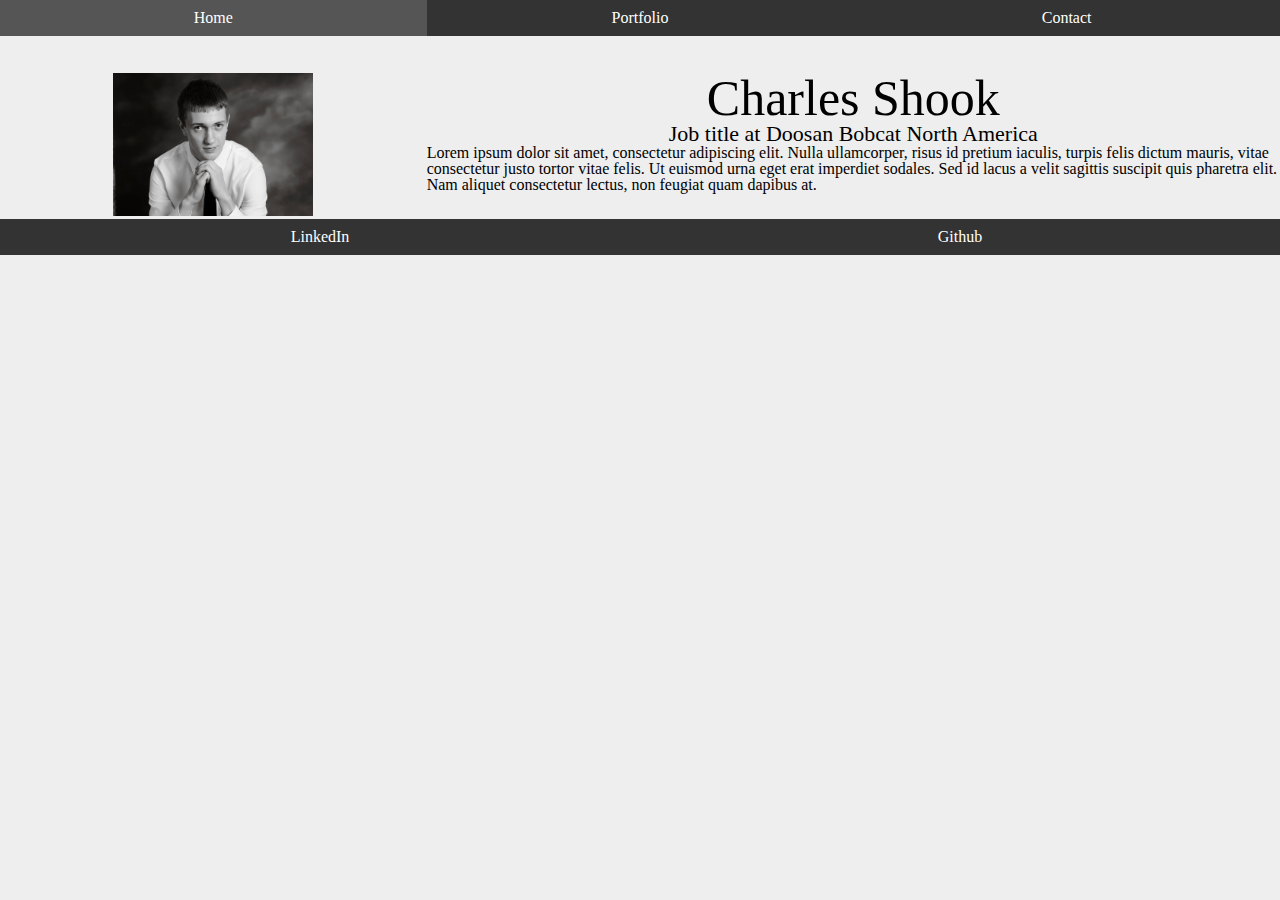
<file: index.html>
<!DOCTYPE html>
<html lang="en" dir="ltr">
  <head>
    <meta charset="utf-8">
    <meta name="viewport" content="width=device-width, initial-scale=1.0">
    <link rel="stylesheet" href="style.css">
    <title>Charles Shook</title>
  </head>
  <body class="home-body">

    <div class="index-grid">

      <header>
        <nav>
          <ul>
            <li><a href="index.html">Home</a></li>
            <li><a href="portfolio.html">Portfolio</a></li>
            <li><a href="contact.html">Contact</a></li>
          </ul>
        </nav>
      </header>

      <div class="personal-photo">
        <img class="image-personal" src="images/CharlesShook.jpg" alt="">
      </div>

      <div class="about-section">
        <h1>Charles Shook</h1>
        <h3>Job title at Doosan Bobcat North America</h3>
        <p>Lorem ipsum dolor sit amet, consectetur adipiscing elit. Nulla ullamcorper, risus id pretium iaculis, turpis felis dictum mauris, vitae consectetur justo tortor vitae felis. Ut euismod urna eget erat imperdiet sodales. Sed id lacus a velit sagittis suscipit quis pharetra elit. Nam aliquet consectetur lectus, non feugiat quam dapibus at.</p>
      </div>

      <footer>
        <ul>
          <li><a href="https://www.linkedin.com/in/charlesshook" target="_blank">LinkedIn</a></li>
          <li><a href="https://github.com/charlesshook" target="_blank">Github</a></li>
        </ul>
      </footer>

    </div>

  </body>
</html>
</file>
<file: style.css>
/*
html5doctor.com Reset Stylesheet
v1.6.1
Last Updated: 2010-09-17
Author: Richard Clark - http://richclarkdesign.com
Twitter: @rich_clark
*/

html, body, div, span, object, iframe,
h1, h2, h3, h4, h5, h6, p, blockquote, pre,
abbr, address, cite, code,
del, dfn, em, img, ins, kbd, q, samp,
small, strong, sub, sup, var,
b, i,
dl, dt, dd, ol, ul, li,
fieldset, form, label, legend,
table, caption, tbody, tfoot, thead, tr, th, td,
article, aside, canvas, details, figcaption, figure,
footer, header, hgroup, menu, nav, section, summary,
time, mark, audio, video {
    margin:0;
    padding:0;
    border:0;
    outline:0;
    font-size:100%;
    vertical-align:baseline;
    background:transparent;
}

body {
    line-height:1;
}

article,aside,details,figcaption,figure,
footer,header,hgroup,menu,nav,section {
    display:block;
}

nav ul {
    list-style:none;
}

blockquote, q {
    quotes:none;
}

blockquote:before, blockquote:after,
q:before, q:after {
    content:'';
    content:none;
}

a {
    margin:0;
    padding:0;
    font-size:100%;
    vertical-align:baseline;
    background:transparent;
}

/* change colours to suit your needs */
ins {
    background-color:#ff9;
    color:#000;
    text-decoration:none;
}

/* change colours to suit your needs */
mark {
    background-color:#ff9;
    color:#000;
    font-style:italic;
    font-weight:bold;
}

del {
    text-decoration: line-through;
}

abbr[title], dfn[title] {
    border-bottom:1px dotted;
    cursor:help;
}

table {
    border-collapse:collapse;
    border-spacing:0;
}

/* change border colour to suit your needs */
hr {
    display:block;
    height:1px;
    border:0;
    border-top:1px solid #cccccc;
    margin:1em 0;
    padding:0;
}

input, select {
    vertical-align:middle;
}

/*End of setup code*/

.home-body{
  background: #EEEEEE
}

header nav {
  background: #333333;
}

header nav ul{
  list-style-type: none;
  padding: 0;
}

header nav ul a {
  text-decoration: none;
  text-align: center;
  color: #FFFFFF;
  display: block;
  padding: 10px;
}

header nav ul a:hover {
  background-color: #555555;
}

footer ul {
  background: #333333;
  list-style-type: none;
  padding: 0px;
}

footer ul a {
  text-decoration: none;
  text-align: center;
  color: #FFFFFF;
  display: block;
  padding: 10px;
}

footer ul a:hover {
  background-color: #555555;
}

.index-grid {
  display: grid;
  grid-template-columns: 1fr 1fr 1fr;
  grid-template-rows: 1fr 1fr 1fr 1fr;
  grid-template-areas:
  "header header header"
  ". personal-photo ."
  "about-section about-section about-section"
  "footer footer footer";
}

header {
  grid-area: header;
}

.personal-photo {
  grid-area: personal-photo;
  justify-self: center;
  align-self: center;
}

.about-section {
  grid-area: about-section;
  justify-self: center;
}

.about-section h1 {
  text-align: center;
  font-size: 50px;
  font-weight: 300;
}

.about-section h3 {
  text-align: center;
  font-size: 22px;
  font-weight: 300;
}

footer {
  grid-area: footer;
}

.image-personal {
  width: 200px;
}

@media screen and (min-width: 768px) {

  header nav ul{
    display: flex;
  }

  header nav ul li {
    flex: 1 1 0;
  }

  footer ul {
    display: flex;
  }

  footer ul li {
    flex: 1 1 0;
  }

  .index-grid {
    display: grid;
    grid-template-columns: 1fr 1fr 1fr;
    grid-template-rows: 1fr 1fr 1fr 1fr;
    grid-template-areas:
    "header header header"
    "personal-photo about-section about-section"
    "personal-photo about-section about-section"
    "footer footer footer";
  }

}
</file>
